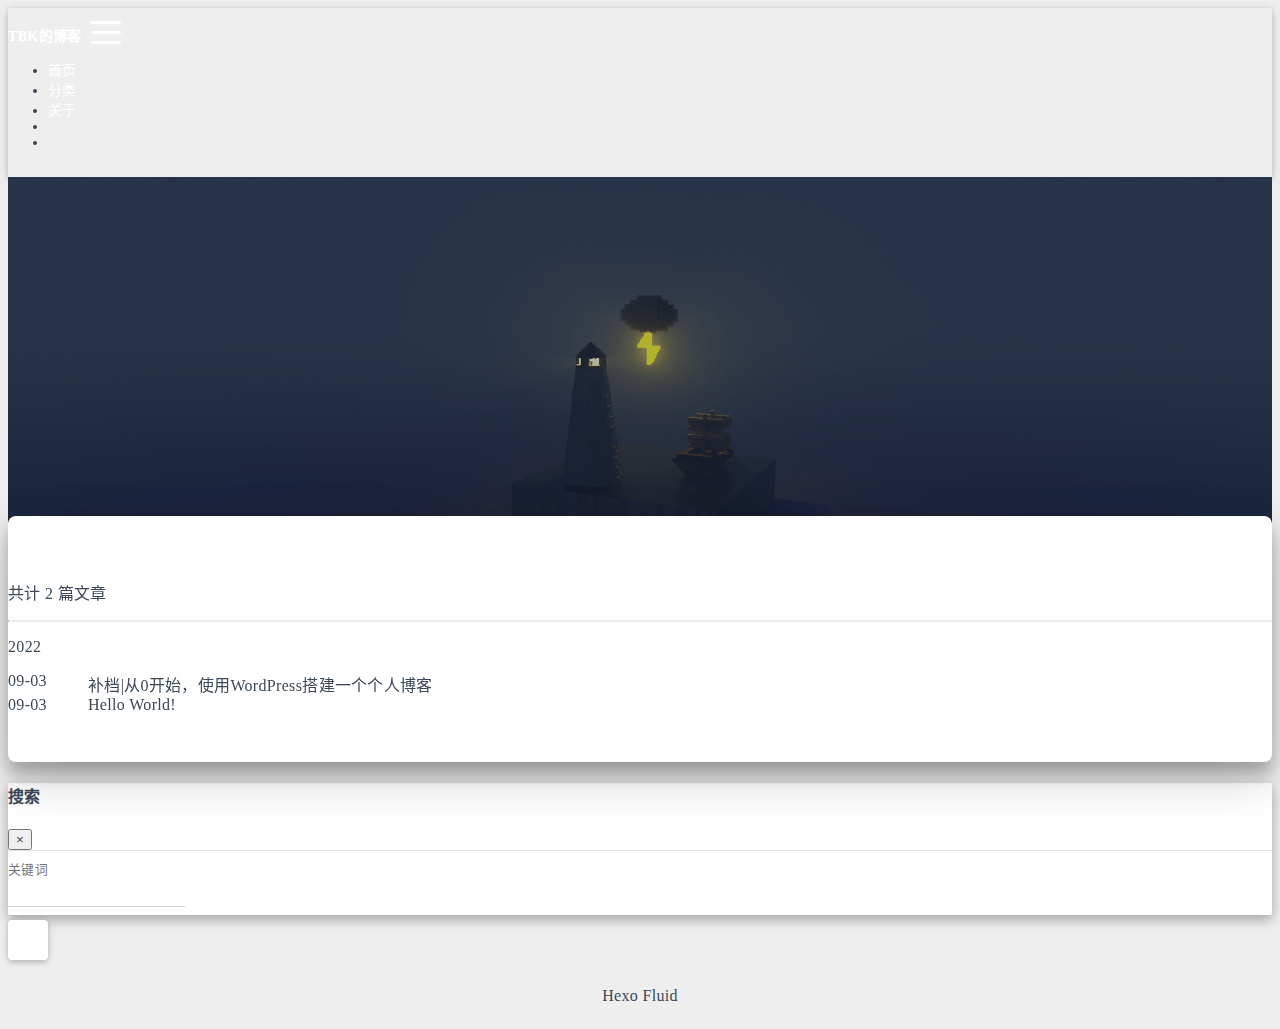
<file: archives/index.html>
<!DOCTYPE html>
<html lang="zh-CN" data-default-color-scheme=auto>



<head>
  <meta charset="UTF-8">
  <link rel="apple-touch-icon" sizes="76x76" href="/img/fluid.png">
  <link rel="icon" href="/img/fluid.png">
  <meta name="viewport" content="width=device-width, initial-scale=1.0, maximum-scale=5.0, shrink-to-fit=no">
  <meta http-equiv="x-ua-compatible" content="ie=edge">
  
  <meta name="theme-color" content="#2f4154">
  <meta name="author" content="TBK">
  <meta name="keywords" content="">
  
    <meta property="og:type" content="website">
<meta property="og:title" content="归档">
<meta property="og:url" content="https://tbbbk.github.io/archives/index.html">
<meta property="og:site_name" content="TBK的博客">
<meta property="og:locale" content="zh_CN">
<meta property="article:author" content="TBK">
<meta name="twitter:card" content="summary_large_image">
  
  
    <meta name="referrer" content="no-referrer-when-downgrade">
  
  
  <title>归档 - TBK的博客</title>

  <link  rel="stylesheet" href="https://lib.baomitu.com/twitter-bootstrap/4.6.1/css/bootstrap.min.css" />





<!-- 主题依赖的图标库，不要自行修改 -->
<!-- Do not modify the link that theme dependent icons -->

<link rel="stylesheet" href="//at.alicdn.com/t/font_1749284_hj8rtnfg7um.css">



<link rel="stylesheet" href="//at.alicdn.com/t/font_1736178_lbnruvf0jn.css">


<link  rel="stylesheet" href="/css/main.css" />


  <link id="highlight-css" rel="stylesheet" href="/css/highlight.css" />
  
    <link id="highlight-css-dark" rel="stylesheet" href="/css/highlight-dark.css" />
  




  <script id="fluid-configs">
    var Fluid = window.Fluid || {};
    Fluid.ctx = Object.assign({}, Fluid.ctx)
    var CONFIG = {"hostname":"tbbbk.github.io","root":"/","version":"1.9.2","typing":{"enable":true,"typeSpeed":70,"cursorChar":"_","loop":false,"scope":[]},"anchorjs":{"enable":true,"element":"h1,h2,h3,h4,h5,h6","placement":"left","visible":"hover","icon":""},"progressbar":{"enable":true,"height_px":3,"color":"#29d","options":{"showSpinner":false,"trickleSpeed":100}},"code_language":{"enable":true,"default":"TEXT"},"copy_btn":true,"image_caption":{"enable":true},"image_zoom":{"enable":true,"img_url_replace":["",""]},"toc":{"enable":true,"placement":"right","headingSelector":"h1,h2,h3,h4,h5,h6","collapseDepth":0},"lazyload":{"enable":true,"loading_img":"/img/loading.gif","onlypost":false,"offset_factor":2},"web_analytics":{"enable":false,"follow_dnt":true,"baidu":null,"google":null,"gtag":null,"tencent":{"sid":null,"cid":null},"woyaola":null,"cnzz":null,"leancloud":{"app_id":null,"app_key":null,"server_url":null,"path":"window.location.pathname","ignore_local":false}},"search_path":"/local-search.xml"};

    if (CONFIG.web_analytics.follow_dnt) {
      var dntVal = navigator.doNotTrack || window.doNotTrack || navigator.msDoNotTrack;
      Fluid.ctx.dnt = dntVal && (dntVal.startsWith('1') || dntVal.startsWith('yes') || dntVal.startsWith('on'));
    }
  </script>
  <script  src="/js/utils.js" ></script>
  <script  src="/js/color-schema.js" ></script>
  


  
<meta name="generator" content="Hexo 6.2.0"></head>


<body>
  

  <header>
    

<div class="header-inner" style="height: 60vh;">
  <nav id="navbar" class="navbar fixed-top  navbar-expand-lg navbar-dark scrolling-navbar">
  <div class="container">
    <a class="navbar-brand" href="/">
      <strong>TBK的博客</strong>
    </a>

    <button id="navbar-toggler-btn" class="navbar-toggler" type="button" data-toggle="collapse"
            data-target="#navbarSupportedContent"
            aria-controls="navbarSupportedContent" aria-expanded="false" aria-label="Toggle navigation">
      <div class="animated-icon"><span></span><span></span><span></span></div>
    </button>

    <!-- Collapsible content -->
    <div class="collapse navbar-collapse" id="navbarSupportedContent">
      <ul class="navbar-nav ml-auto text-center">
        
          
          
          
          
            <li class="nav-item">
              <a class="nav-link" href="/">
                <i class="iconfont icon-home-fill"></i>
                首页
              </a>
            </li>
          
        
          
          
          
          
            <li class="nav-item">
              <a class="nav-link" href="/categories/">
                <i class="iconfont icon-category-fill"></i>
                分类
              </a>
            </li>
          
        
          
          
          
          
            <li class="nav-item">
              <a class="nav-link" href="/about/">
                <i class="iconfont icon-user-fill"></i>
                关于
              </a>
            </li>
          
        
        
          <li class="nav-item" id="search-btn">
            <a class="nav-link" target="_self" href="javascript:;" data-toggle="modal" data-target="#modalSearch" aria-label="Search">
              &nbsp;<i class="iconfont icon-search"></i>&nbsp;
            </a>
          </li>
          
        
        
          <li class="nav-item" id="color-toggle-btn">
            <a class="nav-link" target="_self" href="javascript:;" aria-label="Color Toggle">&nbsp;<i
                class="iconfont icon-dark" id="color-toggle-icon"></i>&nbsp;</a>
          </li>
        
      </ul>
    </div>
  </div>
</nav>

  

<div id="banner" class="banner" parallax=true
     style="background: url('/img/default.png') no-repeat center center; background-size: cover;">
  <div class="full-bg-img">
    <div class="mask flex-center" style="background-color: rgba(0, 0, 0, 0.3)">
      <div class="banner-text text-center fade-in-up">
        <div class="h2">
          
            <span id="subtitle" data-typed-text="归档"></span>
          
        </div>

        
      </div>

      
    </div>
  </div>
</div>

</div>

  </header>

  <main>
    
      <div class="container nopadding-x-md">
        <div id="board"
          >
          
          <div class="container">
            <div class="row">
              <div class="col-12 col-md-10 m-auto">
                

<div class="list-group">
  <p class="h4">共计 2 篇文章</p>
  <hr>
  
  
    
      
      <p class="h5">2022</p>
    
    <a href="/2022/09/03/%5B%E8%A1%A5%E6%A1%A3%5D%E4%BB%8E0%E5%BC%80%E5%A7%8B%EF%BC%8C%E4%BD%BF%E7%94%A8WordPress%E6%90%AD%E5%BB%BA%E4%B8%80%E4%B8%AA%E4%B8%AA%E4%BA%BA%E5%8D%9A%E5%AE%A2/" class="list-group-item list-group-item-action">
      <time>09-03</time>
      <div class="list-group-item-title">补档|从0开始，使用WordPress搭建一个个人博客</div>
    </a>
  
    
    <a href="/2022/09/03/Hello%20World/" class="list-group-item list-group-item-action">
      <time>09-03</time>
      <div class="list-group-item-title">Hello World!</div>
    </a>
  
</div>





              </div>
            </div>
          </div>
        </div>
      </div>
    

    
      <a id="scroll-top-button" aria-label="TOP" href="#" role="button">
        <i class="iconfont icon-arrowup" aria-hidden="true"></i>
      </a>
    

    
      <div class="modal fade" id="modalSearch" tabindex="-1" role="dialog" aria-labelledby="ModalLabel"
     aria-hidden="true">
  <div class="modal-dialog modal-dialog-scrollable modal-lg" role="document">
    <div class="modal-content">
      <div class="modal-header text-center">
        <h4 class="modal-title w-100 font-weight-bold">搜索</h4>
        <button type="button" id="local-search-close" class="close" data-dismiss="modal" aria-label="Close">
          <span aria-hidden="true">&times;</span>
        </button>
      </div>
      <div class="modal-body mx-3">
        <div class="md-form mb-5">
          <input type="text" id="local-search-input" class="form-control validate">
          <label data-error="x" data-success="v" for="local-search-input">关键词</label>
        </div>
        <div class="list-group" id="local-search-result"></div>
      </div>
    </div>
  </div>
</div>

    

    
  </main>

  <footer>
    <div class="footer-inner">
  
    <div class="footer-content">
       <a href="https://hexo.io" target="_blank" rel="nofollow noopener"><span>Hexo</span></a> <i class="iconfont icon-love"></i> <a href="https://github.com/fluid-dev/hexo-theme-fluid" target="_blank" rel="nofollow noopener"><span>Fluid</span></a> 
    </div>
  
  
    <div class="statistics">
  
  

  
    
      <span id="busuanzi_container_site_pv" style="display: none">
        总访问量 
        <span id="busuanzi_value_site_pv"></span>
         次
      </span>
    
    
      <span id="busuanzi_container_site_uv" style="display: none">
        总访客数 
        <span id="busuanzi_value_site_uv"></span>
         人
      </span>
    
    
  
</div>

  
  
  
</div>

  </footer>

  <!-- Scripts -->
  
  <script  src="https://lib.baomitu.com/nprogress/0.2.0/nprogress.min.js" ></script>
  <link  rel="stylesheet" href="https://lib.baomitu.com/nprogress/0.2.0/nprogress.min.css" />

  <script>
    NProgress.configure({"showSpinner":false,"trickleSpeed":100})
    NProgress.start()
    window.addEventListener('load', function() {
      NProgress.done();
    })
  </script>


<script  src="https://lib.baomitu.com/jquery/3.6.0/jquery.min.js" ></script>
<script  src="https://lib.baomitu.com/twitter-bootstrap/4.6.1/js/bootstrap.min.js" ></script>
<script  src="/js/events.js" ></script>
<script  src="/js/plugins.js" ></script>


  <script  src="https://lib.baomitu.com/typed.js/2.0.12/typed.min.js" ></script>
  <script>
    (function (window, document) {
      var typing = Fluid.plugins.typing;
      var subtitle = document.getElementById('subtitle');
      if (!subtitle || !typing) {
        return;
      }
      var text = subtitle.getAttribute('data-typed-text');
      
        typing(text);
      
    })(window, document);
  </script>




  
    <script  src="/js/img-lazyload.js" ></script>
  




  <script  src="/js/local-search.js" ></script>

  <script defer src="https://busuanzi.ibruce.info/busuanzi/2.3/busuanzi.pure.mini.js" ></script>





<!-- 主题的启动项，将它保持在最底部 -->
<!-- the boot of the theme, keep it at the bottom -->
<script  src="/js/boot.js" ></script>


  

  <noscript>
    <div class="noscript-warning">博客在允许 JavaScript 运行的环境下浏览效果更佳</div>
  </noscript>
</body>
</html>
</file>
<file: css/main.css>
.anchorjs-link {
  text-decoration: none !important;
  transition: opacity 0.2s ease-in-out;
}
.markdown-body h1:hover > .anchorjs-link,
h2:hover > .anchorjs-link,
h3:hover > .anchorjs-link,
h4:hover > .anchorjs-link,
h5:hover > .anchorjs-link,
h6:hover > .anchorjs-link {
  opacity: 1;
}
.banner {
  height: 100%;
  position: relative;
  overflow: hidden;
  cursor: default;
}
.banner .mask {
  position: absolute;
  width: 100%;
  height: 100%;
  background-color: rgba(0,0,0,0.3);
}
.banner[parallax="true"] {
  will-change: transform;
  -webkit-transform-style: preserve-3d;
  -webkit-backface-visibility: hidden;
  transition: transform 0.05s ease-out;
}
@media (max-width: 100vh) {
  .header-inner {
    max-height: 100vw;
  }
  #board {
    margin-top: -1rem !important;
  }
}
@media (max-width: 79.99vh) {
  .scroll-down-bar {
    display: none;
  }
}
#board {
  position: relative;
  margin-top: -2rem;
  padding: 3rem 0;
  background-color: var(--board-bg-color);
  transition: background-color 0.2s ease-in-out;
  border-radius: 0.5rem;
  z-index: 3;
  -webkit-box-shadow: 0 12px 15px 0 rgba(0,0,0,0.24), 0 17px 50px 0 rgba(0,0,0,0.19);
  box-shadow: 0 12px 15px 0 rgba(0,0,0,0.24), 0 17px 50px 0 rgba(0,0,0,0.19);
}
.code-widget {
  display: inline-block;
  background-color: transparent;
  font-size: 0.75rem;
  line-height: 1;
  font-weight: bold;
  padding: 0.3rem 0.1rem 0.1rem 0.1rem;
  position: absolute;
  right: 0.45rem;
  top: 0.15rem;
  z-index: 1;
}
.code-widget-light {
  color: #999;
}
.code-widget-dark {
  color: #bababa;
}
.copy-btn {
  cursor: pointer;
  user-select: none;
  -webkit-appearance: none;
  outline: none;
}
.copy-btn > i {
  font-size: 0.75rem !important;
  font-weight: 400;
  margin-right: 0.15rem;
  opacity: 0;
  transition: opacity 0.2s ease-in-out;
}
.markdown-body pre:hover > .copy-btn > i {
  opacity: 0.9;
}
.markdown-body pre:hover > .copy-btn,
.markdown-body pre:not(:hover) > .copy-btn {
  outline: none;
}
.license-box {
  background-color: rgba(27,31,35,0.05);
  transition: background-color 0.2s ease-in-out;
  border-radius: 4px;
  font-size: 0.9rem;
  overflow: hidden;
  padding: 1.25rem;
  position: relative;
  z-index: 1;
}
.license-box .license-icon {
  position: absolute;
  top: 50%;
  left: 100%;
}
.license-box .license-icon::after {
  content: "\e8e4";
  font-size: 12.5rem;
  line-height: 1;
  opacity: 0.1;
  position: relative;
  left: -0.85em;
  bottom: 0.5em;
  z-index: -1;
}
.license-box .license-title {
  margin-bottom: 1rem;
}
.license-box .license-title div:nth-child(1) {
  line-height: 1.2;
  margin-bottom: 0.25rem;
}
.license-box .license-title div:nth-child(2) {
  color: var(--sec-text-color);
  font-size: 0.8rem;
}
.license-box .license-meta {
  align-items: center;
  display: flex;
  flex-wrap: wrap;
  justify-content: flex-start;
}
.license-box .license-meta .license-meta-item {
  align-items: center;
  justify-content: center;
  margin-right: 1.5rem;
}
.license-box .license-meta .license-meta-item div:nth-child(1) {
  color: var(--sec-text-color);
  font-size: 0.8rem;
  font-weight: normal;
}
.license-box .license-meta .license-meta-item i.iconfont {
  font-size: 1rem;
}
@media (max-width: 575px) and (min-width: 425px) {
  .license-box .license-meta .license-meta-item {
    display: flex;
    justify-content: flex-start;
    flex-wrap: wrap;
    font-size: 0.8rem;
    flex: 0 0 50%;
    max-width: 50%;
    margin-right: 0;
  }
  .license-box .license-meta .license-meta-item div:nth-child(1) {
    margin-right: 0.5rem;
  }
  .license-box .license-meta .license-meta-date {
    order: -1;
  }
}
@media (max-width: 424px) {
  .license-box::after {
    top: -65px;
  }
  .license-box .license-meta {
    flex-direction: column;
    align-items: flex-start;
  }
  .license-box .license-meta .license-meta-item {
    display: flex;
    flex-wrap: wrap;
    font-size: 0.8rem;
  }
  .license-box .license-meta .license-meta-item div:nth-child(1) {
    margin-right: 0.5rem;
  }
}
.footer-inner {
  padding: 3rem 0 1rem 0;
  text-align: center;
}
.footer-inner > div:not(:first-child) {
  margin: 0.25rem 0;
  font-size: 0.85rem;
}
.footer-inner .statistics {
  display: flex;
  flex-direction: row;
  justify-content: center;
}
.footer-inner .statistics > span {
  flex: 1;
  margin: 0 0.25rem;
}
.footer-inner .statistics > *:nth-last-child(2):first-child {
  text-align: right;
}
.footer-inner .statistics > *:nth-last-child(2):first-child ~ * {
  text-align: left;
}
.footer-inner .beian {
  display: flex;
  flex-direction: row;
  justify-content: center;
}
.footer-inner .beian > * {
  margin: 0 0.25rem;
}
.footer-inner .beian-police {
  position: relative;
  overflow: hidden;
  display: inline-flex;
  align-items: center;
  justify-content: left;
}
.footer-inner .beian-police img {
  margin-right: 3px;
  width: 1rem;
  height: 1rem;
  margin-bottom: 0.1rem;
}
@media (max-width: 424px) {
  .footer-inner .statistics {
    flex-direction: column;
  }
  .footer-inner .statistics > *:nth-last-child(2):first-child {
    text-align: center;
  }
  .footer-inner .statistics > *:nth-last-child(2):first-child ~ * {
    text-align: center;
  }
  .footer-inner .beian {
    flex-direction: column;
  }
  .footer-inner .beian .beian-police {
    justify-content: center;
  }
  .footer-inner .beian > *:nth-last-child(2):first-child {
    text-align: center;
  }
  .footer-inner .beian > *:nth-last-child(2):first-child ~ * {
    text-align: center;
  }
}
sup > a::before,
.footnote-text::before {
  display: block;
  content: "";
  margin-top: -5rem;
  height: 5rem;
  width: 1px;
  visibility: hidden;
}
sup > a::before,
.footnote-text::before {
  display: inline-block;
}
.footnote-item::before {
  display: block;
  content: "";
  margin-top: -5rem;
  height: 5rem;
  width: 1px;
  visibility: hidden;
}
.footnote-list ol {
  list-style-type: none;
  counter-reset: sectioncounter;
  padding-left: 0.5rem;
  font-size: 0.95rem;
}
.footnote-list ol li:before {
  font-family: "Helvetica Neue", monospace, "Monaco";
  content: "[" counter(sectioncounter) "]";
  counter-increment: sectioncounter;
}
.footnote-list ol li+li {
  margin-top: 0.5rem;
}
.footnote-text {
  padding-left: 0.5em;
}
.navbar {
  background-color: transparent;
  font-size: 0.875rem;
  box-shadow: 0 2px 5px 0 rgba(0,0,0,0.16), 0 2px 10px 0 rgba(0,0,0,0.12);
  -webkit-box-shadow: 0 2px 5px 0 rgba(0,0,0,0.16), 0 2px 10px 0 rgba(0,0,0,0.12);
}
.navbar .navbar-brand {
  color: var(--navbar-text-color);
}
.navbar .navbar-toggler .animated-icon span {
  background-color: var(--navbar-text-color);
}
.navbar .nav-item .nav-link {
  display: block;
  color: var(--navbar-text-color);
  transition: color 0.2s ease-in-out, background-color 0.2s ease-in-out;
}
.navbar .nav-item .nav-link:hover {
  color: var(--link-hover-color);
}
.navbar .nav-item .nav-link:focus {
  color: var(--navbar-text-color);
}
.navbar .nav-item .nav-link i {
  font-size: 0.875rem;
}
.navbar .navbar-toggler {
  border-width: 0;
  outline: 0;
}
.navbar.scrolling-navbar {
  will-change: background, padding;
  -webkit-transition: background 0.5s ease-in-out, padding 0.5s ease-in-out;
  transition: background 0.5s ease-in-out, padding 0.5s ease-in-out;
}
@media (min-width: 600px) {
  .navbar.scrolling-navbar {
    padding-top: 12px;
    padding-bottom: 12px;
  }
  .navbar.scrolling-navbar .navbar-nav > li {
    -webkit-transition-duration: 1s;
    transition-duration: 1s;
  }
}
.navbar.scrolling-navbar.top-nav-collapse {
  padding-top: 5px;
  padding-bottom: 5px;
}
.navbar .dropdown-menu {
  font-size: 0.875rem;
  color: var(--navbar-text-color);
  background-color: rgba(0,0,0,0.3);
  border: none;
  -webkit-transition: background 0.5s ease-in-out, padding 0.5s ease-in-out;
  transition: background 0.5s ease-in-out, padding 0.5s ease-in-out;
}
@media (max-width: 991.98px) {
  .navbar .dropdown-menu {
    text-align: center;
  }
}
.navbar .dropdown-item {
  color: var(--navbar-text-color);
}
.navbar .dropdown-item:hover,
.navbar .dropdown-item:focus {
  color: var(--link-hover-color);
  background-color: rgba(0,0,0,0.1);
}
@media (min-width: 992px) {
  .navbar .dropdown:hover > .dropdown-menu {
    display: block;
  }
  .navbar .dropdown > .dropdown-toggle:active {
    pointer-events: none;
  }
  .navbar .dropdown-menu {
    top: 95%;
  }
}
.navbar .animated-icon {
  width: 30px;
  height: 20px;
  position: relative;
  margin: 0;
  -webkit-transform: rotate(0deg);
  -moz-transform: rotate(0deg);
  -o-transform: rotate(0deg);
  transform: rotate(0deg);
  -webkit-transition: 0.5s ease-in-out;
  -moz-transition: 0.5s ease-in-out;
  -o-transition: 0.5s ease-in-out;
  transition: 0.5s ease-in-out;
  cursor: pointer;
}
.navbar .animated-icon span {
  display: block;
  position: absolute;
  height: 3px;
  width: 100%;
  border-radius: 9px;
  opacity: 1;
  left: 0;
  -webkit-transform: rotate(0deg);
  -moz-transform: rotate(0deg);
  -o-transform: rotate(0deg);
  transform: rotate(0deg);
  -webkit-transition: 0.25s ease-in-out;
  -moz-transition: 0.25s ease-in-out;
  -o-transition: 0.25s ease-in-out;
  transition: 0.25s ease-in-out;
  background: #fff;
}
.navbar .animated-icon span:nth-child(1) {
  top: 0;
}
.navbar .animated-icon span:nth-child(2) {
  top: 10px;
}
.navbar .animated-icon span:nth-child(3) {
  top: 20px;
}
.navbar .animated-icon.open span:nth-child(1) {
  top: 11px;
  -webkit-transform: rotate(135deg);
  -moz-transform: rotate(135deg);
  -o-transform: rotate(135deg);
  transform: rotate(135deg);
}
.navbar .animated-icon.open span:nth-child(2) {
  opacity: 0;
  left: -60px;
}
.navbar .animated-icon.open span:nth-child(3) {
  top: 11px;
  -webkit-transform: rotate(-135deg);
  -moz-transform: rotate(-135deg);
  -o-transform: rotate(-135deg);
  transform: rotate(-135deg);
}
.navbar .dropdown-collapse,
.top-nav-collapse,
.navbar-col-show {
  background-color: var(--navbar-bg-color);
}
@media (max-width: 767px) {
  .navbar {
    font-size: 1rem;
    line-height: 2.5rem;
  }
}
.banner-text {
  color: var(--subtitle-color);
  max-width: calc(960px - 6rem);
  width: 80%;
  overflow-wrap: break-word;
}
@media (max-width: 767px) {
  #subtitle,
  .typed-cursor {
    font-size: 1.5rem;
  }
}
@media (max-width: 575px) {
  .banner-text {
    font-size: 0.9rem;
  }
  #subtitle,
  .typed-cursor {
    font-size: 1.35rem;
  }
}
.modal-dialog .modal-content {
  background-color: var(--board-bg-color);
  border: 0;
  border-radius: 0.125rem;
  -webkit-box-shadow: 0 5px 11px 0 rgba(0,0,0,0.18), 0 4px 15px 0 rgba(0,0,0,0.15);
  box-shadow: 0 5px 11px 0 rgba(0,0,0,0.18), 0 4px 15px 0 rgba(0,0,0,0.15);
}
.modal-dialog .modal-content .modal-header {
  border-bottom-color: var(--line-color);
  transition: border-bottom-color 0.2s ease-in-out;
}
.close {
  color: var(--text-color);
}
.close:hover {
  color: var(--link-hover-color);
}
.close:focus {
  outline: 0;
}
.modal-dialog .modal-content .modal-header {
  border-top-left-radius: 0.125rem;
  border-top-right-radius: 0.125rem;
  border-bottom: 1px solid #dee2e6;
}
.md-form {
  position: relative;
  margin-top: 1.5rem;
  margin-bottom: 1.5rem;
}
.md-form input[type] {
  -webkit-box-sizing: content-box;
  box-sizing: content-box;
  background-color: transparent;
  border: none;
  border-bottom: 1px solid #ced4da;
  border-radius: 0;
  outline: none;
  -webkit-box-shadow: none;
  box-shadow: none;
  transition: border-color 0.15s ease-in-out, box-shadow 0.15s ease-in-out, -webkit-box-shadow 0.15s ease-in-out;
}
.md-form input[type]:focus:not([readonly]) {
  border-bottom: 1px solid #4285f4;
  -webkit-box-shadow: 0 1px 0 0 #4285f4;
  box-shadow: 0 1px 0 0 #4285f4;
}
.md-form input[type]:focus:not([readonly]) + label {
  color: #4285f4;
}
.md-form input[type].valid,
.md-form input[type]:focus.valid {
  border-bottom: 1px solid #00c851;
  -webkit-box-shadow: 0 1px 0 0 #00c851;
  box-shadow: 0 1px 0 0 #00c851;
}
.md-form input[type].valid + label,
.md-form input[type]:focus.valid + label {
  color: #00c851;
}
.md-form input[type].invalid,
.md-form input[type]:focus.invalid {
  border-bottom: 1px solid #f44336;
  -webkit-box-shadow: 0 1px 0 0 #f44336;
  box-shadow: 0 1px 0 0 #f44336;
}
.md-form input[type].invalid + label,
.md-form input[type]:focus.invalid + label {
  color: #f44336;
}
.md-form input[type].validate {
  margin-bottom: 2.5rem;
}
.md-form input[type].form-control {
  height: auto;
  padding: 0.6rem 0 0.4rem 0;
  margin: 0 0 0.5rem 0;
  color: var(--text-color);
  background-color: transparent;
  border-radius: 0;
}
.md-form label {
  font-size: 0.8rem;
  position: absolute;
  top: -1rem;
  left: 0;
  color: #757575;
  cursor: text;
  transition: color 0.2s ease-out;
}
.modal-open[style] {
  padding-right: 0 !important;
  overflow: auto;
}
.modal-open[style] #navbar[style] {
  padding-right: 1rem !important;
}
#nprogress .bar {
  height: 3px !important;
  background-color: #29d !important;
}
#nprogress .peg {
  box-shadow: 0 0 14px #29d, 0 0 8px #29d !important;
}
@media (max-width: 575px) {
  #nprogress .bar {
    display: none;
  }
}
.noscript-warning {
  background-color: #f55;
  color: #fff;
  font-family: sans-serif;
  font-size: 1rem;
  font-weight: bold;
  position: fixed;
  left: 0;
  bottom: 0;
  text-align: center;
  width: 100%;
  z-index: 99;
}
.pagination {
  margin-top: 3rem;
  justify-content: center;
}
.pagination .space {
  align-self: flex-end;
}
.pagination .page-number,
.pagination .current,
.pagination .extend {
  outline: 0;
  border: 0;
  background-color: transparent;
  font-size: 0.9rem;
  padding: 0.5rem 0.75rem;
  line-height: 1.25;
  border-radius: 0.125rem;
}
.pagination .page-number {
  margin: 0 0.05rem;
}
.pagination .page-number:hover,
.pagination .current {
  transition: background-color 0.2s ease-in-out;
  background-color: var(--link-hover-bg-color);
}
.qr-trigger {
  cursor: pointer;
  position: relative;
}
.qr-trigger:hover .qr-img {
  display: block;
  transition: all 0.3s;
}
.qr-img {
  max-width: 12rem;
  position: absolute;
  right: -5.25rem;
  z-index: 99;
  display: none;
  border-radius: 0.2rem;
  background-color: transparent;
  box-shadow: 0 0 20px -5px rgba(158,158,158,0.2);
}
.scroll-down-bar {
  position: absolute;
  width: 100%;
  height: 6rem;
  text-align: center;
  cursor: pointer;
  bottom: 0;
}
.scroll-down-bar i.iconfont {
  font-size: 2rem;
  font-weight: bold;
  display: inline-block;
  position: relative;
  padding-top: 2rem;
  color: var(--subtitle-color);
  transform: translateZ(0);
  animation: scroll-down 1.5s infinite;
}
#scroll-top-button {
  position: fixed;
  z-index: 99;
  background: var(--board-bg-color);
  transition: background-color 0.2s ease-in-out, bottom 0.3s ease;
  border-radius: 4px;
  min-width: 40px;
  min-height: 40px;
  bottom: -60px;
  outline: none;
  display: flex;
  display: -webkit-flex;
  align-items: center;
  box-shadow: 0 2px 5px 0 rgba(0,0,0,0.16), 0 2px 10px 0 rgba(0,0,0,0.12);
}
#scroll-top-button i {
  font-size: 32px;
  margin: auto;
  color: var(--sec-text-color);
}
#scroll-top-button:hover i,
#scroll-top-button:active i {
  animation-name: scroll-top;
  animation-duration: 1s;
  animation-delay: 0.1s;
  animation-timing-function: ease-in-out;
  animation-iteration-count: infinite;
  animation-fill-mode: forwards;
  animation-direction: alternate;
}
#local-search-result .search-list-title {
  border-left: 3px solid #0d47a1;
}
#local-search-result .search-list-content {
  padding: 0 1.25rem;
}
#local-search-result .search-word {
  color: #ff4500;
}
#toc {
  visibility: hidden;
}
.toc-header {
  margin-bottom: 0.5rem;
  font-weight: bold;
  line-height: 1.2;
}
.toc-header,
.toc-header > i {
  font-size: 1.25rem;
}
.toc-body {
  max-height: 75vh;
  overflow-y: auto;
  overflow: -moz-scrollbars-none;
  -ms-overflow-style: none;
}
.toc-body ol {
  list-style: none;
  padding-inline-start: 1rem;
}
.toc-body::-webkit-scrollbar {
  display: none;
}
.tocbot-list {
  position: relative;
}
.tocbot-list ol {
  list-style: none;
  padding-left: 1rem;
}
.tocbot-list a {
  font-size: 0.95rem;
}
.tocbot-link {
  color: var(--text-color);
}
.tocbot-active-link {
  font-weight: bold;
  color: var(--link-hover-color);
}
.tocbot-is-collapsed {
  max-height: 0;
}
.tocbot-is-collapsible {
  overflow: hidden;
  transition: all 0.3s ease-in-out;
}
.toc-list-item {
  white-space: nowrap;
  overflow: hidden;
  text-overflow: ellipsis;
}
.toc-list-item.is-active-li::before {
  height: 1rem;
  margin: 0.25rem 0;
  visibility: visible;
}
.toc-list-item::before {
  width: 0.15rem;
  height: 0.2rem;
  position: absolute;
  left: 0.25rem;
  content: "";
  border-radius: 2px;
  margin: 0.65rem 0;
  background: var(--link-hover-color);
  visibility: hidden;
  transition: height 0.1s ease-in-out, margin 0.1s ease-in-out, visibility 0.1s ease-in-out;
}
.sidebar {
  position: -webkit-sticky;
  position: sticky;
  top: 2rem;
  padding: 3rem 0;
}
html {
  font-size: 16px;
  letter-spacing: 0.02em;
}
html,
body {
  height: 100%;
  font-family: var(--font-family-sans-serif);
  overflow-wrap: break-word;
}
body {
  transition: color 0.2s ease-in-out, background-color 0.2s ease-in-out;
  background-color: var(--body-bg-color);
  color: var(--text-color);
  -webkit-font-smoothing: antialiased;
  -moz-osx-font-smoothing: grayscale;
}
body a {
  color: var(--text-color);
  text-decoration: none;
  cursor: pointer;
  transition: color 0.2s ease-in-out, background-color 0.2s ease-in-out;
}
body a:hover {
  color: var(--link-hover-color);
  text-decoration: none;
  transition: color 0.2s ease-in-out, background-color 0.2s ease-in-out;
}
code {
  color: inherit;
}
table {
  font-size: inherit;
  color: var(--post-text-color);
}
img[lazyload] {
  object-fit: cover;
}
*[align="left"] {
  text-align: left;
}
*[align="center"] {
  text-align: center;
}
*[align="right"] {
  text-align: right;
}
::-webkit-scrollbar {
  width: 6px;
  height: 6px;
}
::-webkit-scrollbar-thumb {
  background-color: var(--scrollbar-color);
  border-radius: 6px;
}
::-webkit-scrollbar-thumb:hover {
  background-color: var(--scrollbar-hover-color);
}
::-webkit-scrollbar-corner {
  background-color: transparent;
}
label {
  margin-bottom: 0;
}
i.iconfont {
  font-size: 1em;
  line-height: 1;
}
:root {
  --color-mode: "light";
  --body-bg-color: #eee;
  --board-bg-color: #fff;
  --text-color: #3c4858;
  --sec-text-color: #718096;
  --post-text-color: #2c3e50;
  --post-heading-color: #1a202c;
  --post-link-color: #0366d6;
  --link-hover-color: #30a9de;
  --link-hover-bg-color: #f8f9fa;
  --line-color: #eaecef;
  --navbar-bg-color: #2f4154;
  --navbar-text-color: #fff;
  --subtitle-color: #fff;
  --scrollbar-color: #c4c6c9;
  --scrollbar-hover-color: #a6a6a6;
  --button-bg-color: transparent;
  --button-hover-bg-color: #f2f3f5;
  --highlight-bg-color: #f6f8fa;
  --inlinecode-bg-color: rgba(175,184,193,0.2);
}
@media (prefers-color-scheme: dark) {
  :root {
    --color-mode: "dark";
  }
  :root:not([data-user-color-scheme]) {
    --body-bg-color: #181c27;
    --board-bg-color: #252d38;
    --text-color: #c4c6c9;
    --sec-text-color: #a7a9ad;
    --post-text-color: #c4c6c9;
    --post-heading-color: #c4c6c9;
    --post-link-color: #1589e9;
    --link-hover-color: #30a9de;
    --link-hover-bg-color: #364151;
    --line-color: #435266;
    --navbar-bg-color: #1f3144;
    --navbar-text-color: #d0d0d0;
    --subtitle-color: #d0d0d0;
    --scrollbar-color: #687582;
    --scrollbar-hover-color: #9da8b3;
    --button-bg-color: transparent;
    --button-hover-bg-color: #46647e;
    --highlight-bg-color: #303030;
    --inlinecode-bg-color: rgba(99,110,123,0.4);
  }
  :root:not([data-user-color-scheme]) img {
    -webkit-filter: brightness(0.9);
    filter: brightness(0.9);
    transition: filter 0.2s ease-in-out;
  }
  :root:not([data-user-color-scheme]) .license-box {
    background-color: rgba(62,75,94,0.35);
    transition: background-color 0.2s ease-in-out;
  }
  :root:not([data-user-color-scheme]) .gt-comment-admin .gt-comment-content {
    background-color: transparent;
    transition: background-color 0.2s ease-in-out;
  }
}
[data-user-color-scheme="dark"] {
  --body-bg-color: #181c27;
  --board-bg-color: #252d38;
  --text-color: #c4c6c9;
  --sec-text-color: #a7a9ad;
  --post-text-color: #c4c6c9;
  --post-heading-color: #c4c6c9;
  --post-link-color: #1589e9;
  --link-hover-color: #30a9de;
  --link-hover-bg-color: #364151;
  --line-color: #435266;
  --navbar-bg-color: #1f3144;
  --navbar-text-color: #d0d0d0;
  --subtitle-color: #d0d0d0;
  --scrollbar-color: #687582;
  --scrollbar-hover-color: #9da8b3;
  --button-bg-color: transparent;
  --button-hover-bg-color: #46647e;
  --highlight-bg-color: #303030;
  --inlinecode-bg-color: rgba(99,110,123,0.4);
}
[data-user-color-scheme="dark"] img {
  -webkit-filter: brightness(0.9);
  filter: brightness(0.9);
  transition: filter 0.2s ease-in-out;
}
[data-user-color-scheme="dark"] .license-box {
  background-color: rgba(62,75,94,0.35);
  transition: background-color 0.2s ease-in-out;
}
[data-user-color-scheme="dark"] .gt-comment-admin .gt-comment-content {
  background-color: transparent;
  transition: background-color 0.2s ease-in-out;
}
.fade-in-up {
  -webkit-animation-name: fade-in-up;
  animation-name: fade-in-up;
}
.hidden-mobile {
  display: block;
}
.visible-mobile {
  display: none;
}
@media (max-width: 575px) {
  .hidden-mobile {
    display: none;
  }
  .visible-mobile {
    display: block;
  }
}
.nomargin-x {
  margin-left: 0 !important;
  margin-right: 0 !important;
}
.nopadding-x {
  padding-left: 0 !important;
  padding-right: 0 !important;
}
@media (max-width: 767px) {
  .nopadding-x-md {
    padding-left: 0 !important;
    padding-right: 0 !important;
  }
}
.flex-center {
  display: -webkit-box;
  display: -ms-flexbox;
  display: flex;
  -webkit-box-align: center;
  -ms-flex-align: center;
  align-items: center;
  -webkit-box-pack: center;
  -ms-flex-pack: center;
  justify-content: center;
  height: 100%;
}
.hover-with-bg {
  display: inline-block;
  line-height: 1;
}
.hover-with-bg:hover {
  background-color: var(--link-hover-bg-color);
  transition-duration: 0.2s;
  transition-timing-function: ease-in-out;
  border-radius: 0.2rem;
}
@-moz-keyframes fade-in-up {
  from {
    opacity: 0;
    -webkit-transform: translate3d(0, 100%, 0);
    transform: translate3d(0, 100%, 0);
  }
  to {
    opacity: 1;
    -webkit-transform: translate3d(0, 0, 0);
    transform: translate3d(0, 0, 0);
  }
}
@-webkit-keyframes fade-in-up {
  from {
    opacity: 0;
    -webkit-transform: translate3d(0, 100%, 0);
    transform: translate3d(0, 100%, 0);
  }
  to {
    opacity: 1;
    -webkit-transform: translate3d(0, 0, 0);
    transform: translate3d(0, 0, 0);
  }
}
@-o-keyframes fade-in-up {
  from {
    opacity: 0;
    -webkit-transform: translate3d(0, 100%, 0);
    transform: translate3d(0, 100%, 0);
  }
  to {
    opacity: 1;
    -webkit-transform: translate3d(0, 0, 0);
    transform: translate3d(0, 0, 0);
  }
}
@keyframes fade-in-up {
  from {
    opacity: 0;
    -webkit-transform: translate3d(0, 100%, 0);
    transform: translate3d(0, 100%, 0);
  }
  to {
    opacity: 1;
    -webkit-transform: translate3d(0, 0, 0);
    transform: translate3d(0, 0, 0);
  }
}
@-moz-keyframes scroll-down {
  0% {
    opacity: 0.8;
    top: 0;
  }
  50% {
    opacity: 0.4;
    top: -1em;
  }
  100% {
    opacity: 0.8;
    top: 0;
  }
}
@-webkit-keyframes scroll-down {
  0% {
    opacity: 0.8;
    top: 0;
  }
  50% {
    opacity: 0.4;
    top: -1em;
  }
  100% {
    opacity: 0.8;
    top: 0;
  }
}
@-o-keyframes scroll-down {
  0% {
    opacity: 0.8;
    top: 0;
  }
  50% {
    opacity: 0.4;
    top: -1em;
  }
  100% {
    opacity: 0.8;
    top: 0;
  }
}
@keyframes scroll-down {
  0% {
    opacity: 0.8;
    top: 0;
  }
  50% {
    opacity: 0.4;
    top: -1em;
  }
  100% {
    opacity: 0.8;
    top: 0;
  }
}
@-moz-keyframes scroll-top {
  0% {
    -webkit-transform: translateY(0);
    transform: translateY(0);
  }
  50% {
    -webkit-transform: translateY(-0.35rem);
    transform: translateY(-0.35rem);
  }
  100% {
    -webkit-transform: translateY(0);
    transform: translateY(0);
  }
}
@-webkit-keyframes scroll-top {
  0% {
    -webkit-transform: translateY(0);
    transform: translateY(0);
  }
  50% {
    -webkit-transform: translateY(-0.35rem);
    transform: translateY(-0.35rem);
  }
  100% {
    -webkit-transform: translateY(0);
    transform: translateY(0);
  }
}
@-o-keyframes scroll-top {
  0% {
    -webkit-transform: translateY(0);
    transform: translateY(0);
  }
  50% {
    -webkit-transform: translateY(-0.35rem);
    transform: translateY(-0.35rem);
  }
  100% {
    -webkit-transform: translateY(0);
    transform: translateY(0);
  }
}
@keyframes scroll-top {
  0% {
    -webkit-transform: translateY(0);
    transform: translateY(0);
  }
  50% {
    -webkit-transform: translateY(-0.35rem);
    transform: translateY(-0.35rem);
  }
  100% {
    -webkit-transform: translateY(0);
    transform: translateY(0);
  }
}
.index-card {
  margin-bottom: 2.5rem;
}
.index-img img {
  display: block;
  width: 100%;
  height: 10rem;
  object-fit: cover;
  box-shadow: 0 5px 11px 0 rgba(0,0,0,0.18), 0 4px 15px 0 rgba(0,0,0,0.15);
  border-radius: 0.25rem;
  background-color: transparent;
}
.index-info {
  display: flex;
  flex-direction: column;
  justify-content: space-between;
  padding-top: 0.5rem;
  padding-bottom: 0.5rem;
}
.index-header {
  color: var(--text-color);
  font-size: 1.5rem;
  font-weight: bold;
  line-height: 1.4;
  white-space: nowrap;
  overflow: hidden;
  text-overflow: ellipsis;
  margin-bottom: 0.25rem;
}
.index-header .index-pin {
  color: var(--text-color);
  font-size: 1.5rem;
  margin-right: 0.15rem;
}
.index-btm {
  color: var(--sec-text-color);
}
.index-btm a {
  color: var(--sec-text-color);
}
.index-excerpt {
  color: var(--sec-text-color);
  margin: 0.5rem 0 0.5rem 0;
  height: calc(1.4rem * 3);
  overflow: hidden;
  display: flex;
}
.index-excerpt > div {
  width: 100%;
  line-height: 1.4rem;
  word-break: break-word;
  display: -webkit-box;
  -webkit-box-orient: vertical;
  -webkit-line-clamp: 3;
}
.index-excerpt__noimg {
  height: auto;
  max-height: calc(1.4rem * 3);
}
@media (max-width: 767px) {
  .index-info {
    padding-top: 1.25rem;
  }
  .index-header {
    font-size: 1.25rem;
    white-space: normal;
    overflow: hidden;
    word-break: break-word;
    display: -webkit-box;
    -webkit-box-orient: vertical;
    -webkit-line-clamp: 2;
  }
  .index-header .index-pin {
    font-size: 1.25rem;
  }
}
#valine.v[data-class=v] .status-bar,
#valine.v[data-class=v] .veditor,
#valine.v[data-class=v] .vinput,
#valine.v[data-class=v] .vbtn,
#valine.v[data-class=v] p,
#valine.v[data-class=v] pre code {
  color: var(--text-color);
}
#valine.v[data-class=v] .vinput::placeholder {
  color: var(--sec-text-color);
}
#valine.v[data-class=v] .vicon {
  fill: var(--text-color);
}
.gt-container .gt-comment-content:hover {
  -webkit-box-shadow: none;
  box-shadow: none;
}
.gt-container .gt-comment-body {
  color: var(--text-color) !important;
  transition: color 0.2s ease-in-out;
}
#remark-km423lmfdslkm34-back {
  z-index: 1030;
}
#remark-km423lmfdslkm34-node {
  z-index: 1031;
}
.markdown-body .highlight pre,
.markdown-body pre {
  padding: 1.45rem 1rem;
}
.markdown-body pre code.hljs {
  padding: 0;
}
.markdown-body pre[class*="language-"] {
  padding-top: 1.45rem;
  padding-bottom: 1.45rem;
  padding-right: 1rem;
  line-height: 1.5;
}
.markdown-body .code-wrapper {
  position: relative;
  border-radius: 4px;
}
.markdown-body .hljs,
.markdown-body .highlight pre,
.markdown-body .code-wrapper pre,
.markdown-body figure.highlight td.gutter {
  transition: color 0.2s ease-in-out, background-color 0.2s ease-in-out;
  background-color: var(--highlight-bg-color);
}
pre[class*=language-].line-numbers {
  position: initial;
}
figure {
  margin: 1rem 0;
}
figure.highlight {
  position: relative;
}
figure.highlight table {
  border: 0;
  margin: 0;
  width: auto;
  border-radius: 4px;
}
figure.highlight td {
  border: 0;
  padding: 0;
}
figure.highlight tr {
  border: 0;
}
figure.highlight td.code {
  width: 100%;
}
figure.highlight td.gutter {
  display: table-cell;
  position: -webkit-sticky;
  position: sticky;
  left: 0;
  z-index: 1;
}
figure.highlight td.gutter pre {
  text-align: right;
  padding: 0 0.75rem;
  border-radius: initial;
  border-right: 1px solid #999;
}
figure.highlight td.gutter pre span.line {
  color: #999;
}
figure.highlight td.code > pre {
  border-top-left-radius: 0;
  border-bottom-left-radius: 0;
}
.markdown-body {
  font-size: 1rem;
  line-height: 1.6;
  font-family: var(--font-family-sans-serif);
  margin-bottom: 2rem;
  color: var(--post-text-color);
}
.markdown-body > h1,
.markdown-body h2 {
  border-bottom-color: var(--line-color);
}
.markdown-body > h1,
.markdown-body h2,
.markdown-body h3,
.markdown-body h4,
.markdown-body h5,
.markdown-body h6 {
  color: var(--post-heading-color);
  transition: color 0.2s ease-in-out, border-bottom-color 0.2s ease-in-out;
  font-weight: bold;
  margin-bottom: 0.75em;
  margin-top: 2em;
}
.markdown-body > h1::before,
.markdown-body h2::before,
.markdown-body h3::before,
.markdown-body h4::before,
.markdown-body h5::before,
.markdown-body h6::before {
  display: block;
  content: "";
  margin-top: -5rem;
  height: 5rem;
  width: 1px;
  visibility: hidden;
}
.markdown-body > h1:focus,
.markdown-body h2:focus,
.markdown-body h3:focus,
.markdown-body h4:focus,
.markdown-body h5:focus,
.markdown-body h6:focus {
  outline: none;
}
.markdown-body a {
  color: var(--post-link-color);
}
.markdown-body strong {
  font-weight: bold;
}
.markdown-body code {
  tab-size: 4;
  background-color: var(--inlinecode-bg-color);
  transition: background-color 0.2s ease-in-out;
}
.markdown-body table tr {
  background-color: var(--board-bg-color);
  transition: background-color 0.2s ease-in-out;
}
.markdown-body table tr:nth-child(2n) {
  background-color: var(--board-bg-color);
  transition: background-color 0.2s ease-in-out;
}
.markdown-body table th,
.markdown-body table td {
  border-color: var(--line-color);
  transition: border-color 0.2s ease-in-out;
}
.markdown-body pre {
  font-size: 85% !important;
}
.markdown-body pre .mermaid {
  text-align: center;
}
.markdown-body pre .mermaid > svg {
  min-width: 100%;
}
.markdown-body p > img,
.markdown-body p > a > img,
.markdown-body figure > img,
.markdown-body figure > a > img {
  max-width: 90%;
  margin: 1.5rem auto;
  display: block;
  box-shadow: 0 5px 11px 0 rgba(0,0,0,0.18), 0 4px 15px 0 rgba(0,0,0,0.15);
  border-radius: 4px;
  background-color: transparent;
}
.markdown-body blockquote {
  color: var(--sec-text-color);
}
.markdown-body details {
  cursor: pointer;
}
.markdown-body details summary {
  outline: none;
}
hr,
.markdown-body hr {
  background-color: initial;
  border-top: 1px solid var(--line-color);
  transition: border-top-color 0.2s ease-in-out;
}
.markdown-body hr {
  height: 0;
  margin: 2rem 0;
}
.markdown-body figcaption.image-caption {
  font-size: 0.8rem;
  color: var(--post-text-color);
  opacity: 0.65;
  line-height: 1;
  margin: -0.75rem auto 2rem;
  text-align: center;
}
.markdown-body figcaption:not(.image-caption) {
  display: none;
}
.post-content,
post-custom {
  box-sizing: border-box;
  padding-left: 10%;
  padding-right: 10%;
}
@media (max-width: 767px) {
  .post-content,
  post-custom {
    padding-left: 2rem;
    padding-right: 2rem;
  }
}
@media (max-width: 424px) {
  .post-content,
  post-custom {
    padding-left: 1rem;
    padding-right: 1rem;
  }
  .anchorjs-link-left {
    opacity: 0 !important;
  }
}
.page-content strong,
.post-content strong {
  font-weight: bold;
}
.page-content > *:first-child,
.post-content > *:first-child {
  margin-top: 0;
}
.page-content img,
.post-content img {
  object-fit: cover;
  max-width: 100%;
}
@media (max-width: 767px) {
  .page-content,
  .post-content {
    overflow-x: hidden;
  }
}
.post-metas {
  display: flex;
  flex-wrap: wrap;
  font-size: 0.9rem;
}
.post-meta > *:not(.hover-with-bg) {
  margin-right: 0.2rem;
}
.post-prevnext {
  display: flex;
  flex-wrap: wrap;
  justify-content: space-between;
  font-size: 0.9rem;
  margin-left: -0.35rem;
  margin-right: -0.35rem;
}
.post-prevnext .post-prev,
.post-prevnext .post-next {
  display: flex;
  padding-left: 0;
  padding-right: 0;
}
.post-prevnext .post-prev i,
.post-prevnext .post-next i {
  font-size: 1.5rem;
}
.post-prevnext .post-prev a,
.post-prevnext .post-next a {
  display: flex;
  align-items: center;
}
.post-prevnext .post-prev .hidden-mobile,
.post-prevnext .post-next .hidden-mobile {
  display: -webkit-box;
  -webkit-box-orient: vertical;
  -webkit-line-clamp: 2;
  text-overflow: ellipsis;
  overflow: hidden;
}
@media (max-width: 575px) {
  .post-prevnext .post-prev .hidden-mobile,
  .post-prevnext .post-next .hidden-mobile {
    display: none;
  }
}
.post-prevnext .post-prev:hover i,
.post-prevnext .post-prev:active i,
.post-prevnext .post-next:hover i,
.post-prevnext .post-next:active i {
  -webkit-animation-duration: 1s;
  animation-duration: 1s;
  -webkit-animation-delay: 0.1s;
  animation-delay: 0.1s;
  -webkit-animation-timing-function: ease-in-out;
  animation-timing-function: ease-in-out;
  -webkit-animation-iteration-count: infinite;
  animation-iteration-count: infinite;
  -webkit-animation-fill-mode: forwards;
  animation-fill-mode: forwards;
  -webkit-animation-direction: alternate;
  animation-direction: alternate;
}
.post-prevnext .post-prev:hover i,
.post-prevnext .post-prev:active i {
  -webkit-animation-name: post-prev-anim;
  animation-name: post-prev-anim;
}
.post-prevnext .post-next:hover i,
.post-prevnext .post-next:active i {
  -webkit-animation-name: post-next-anim;
  animation-name: post-next-anim;
}
.post-prevnext .post-next {
  justify-content: flex-end;
}
.post-prevnext .fa-chevron-left {
  margin-right: 0.5rem;
}
.post-prevnext .fa-chevron-right {
  margin-left: 0.5rem;
}
.custom,
#comments {
  margin-top: 2rem;
}
#comments noscript {
  display: block;
  text-align: center;
  padding: 2rem 0;
}
.visitors {
  font-size: 0.8em;
  padding: 0.45rem;
  float: right;
}
a.fancybox:hover {
  text-decoration: none;
}
mjx-container,
.mjx-container {
  overflow-x: auto;
  overflow-y: hidden !important;
  padding: 0.5em 0;
}
mjx-container:focus,
.mjx-container:focus,
mjx-container svg:focus,
.mjx-container svg:focus {
  outline: none;
}
.mjx-char {
  line-height: 1;
}
.katex-block {
  overflow-x: auto;
}
.katex,
.mjx-mrow {
  white-space: pre-wrap !important;
}
.footnote-ref [class*=hint--][aria-label]:after {
  max-width: 12rem;
  white-space: nowrap;
  overflow: hidden;
  text-overflow: ellipsis;
}
@-moz-keyframes post-prev-anim {
  0% {
    -webkit-transform: translateX(0);
    transform: translateX(0);
  }
  50% {
    -webkit-transform: translateX(-0.35rem);
    transform: translateX(-0.35rem);
  }
  100% {
    -webkit-transform: translateX(0);
    transform: translateX(0);
  }
}
@-webkit-keyframes post-prev-anim {
  0% {
    -webkit-transform: translateX(0);
    transform: translateX(0);
  }
  50% {
    -webkit-transform: translateX(-0.35rem);
    transform: translateX(-0.35rem);
  }
  100% {
    -webkit-transform: translateX(0);
    transform: translateX(0);
  }
}
@-o-keyframes post-prev-anim {
  0% {
    -webkit-transform: translateX(0);
    transform: translateX(0);
  }
  50% {
    -webkit-transform: translateX(-0.35rem);
    transform: translateX(-0.35rem);
  }
  100% {
    -webkit-transform: translateX(0);
    transform: translateX(0);
  }
}
@keyframes post-prev-anim {
  0% {
    -webkit-transform: translateX(0);
    transform: translateX(0);
  }
  50% {
    -webkit-transform: translateX(-0.35rem);
    transform: translateX(-0.35rem);
  }
  100% {
    -webkit-transform: translateX(0);
    transform: translateX(0);
  }
}
@-moz-keyframes post-next-anim {
  0% {
    -webkit-transform: translateX(0);
    transform: translateX(0);
  }
  50% {
    -webkit-transform: translateX(0.35rem);
    transform: translateX(0.35rem);
  }
  100% {
    -webkit-transform: translateX(0);
    transform: translateX(0);
  }
}
@-webkit-keyframes post-next-anim {
  0% {
    -webkit-transform: translateX(0);
    transform: translateX(0);
  }
  50% {
    -webkit-transform: translateX(0.35rem);
    transform: translateX(0.35rem);
  }
  100% {
    -webkit-transform: translateX(0);
    transform: translateX(0);
  }
}
@-o-keyframes post-next-anim {
  0% {
    -webkit-transform: translateX(0);
    transform: translateX(0);
  }
  50% {
    -webkit-transform: translateX(0.35rem);
    transform: translateX(0.35rem);
  }
  100% {
    -webkit-transform: translateX(0);
    transform: translateX(0);
  }
}
@keyframes post-next-anim {
  0% {
    -webkit-transform: translateX(0);
    transform: translateX(0);
  }
  50% {
    -webkit-transform: translateX(0.35rem);
    transform: translateX(0.35rem);
  }
  100% {
    -webkit-transform: translateX(0);
    transform: translateX(0);
  }
}
.note {
  padding: 0.75rem;
  border-left: 0.35rem solid;
  border-radius: 0.25rem;
  margin: 1.5rem 0;
  color: var(--text-color);
  transition: color 0.2s ease-in-out;
  font-size: 0.9rem;
}
.note a {
  color: var(--text-color);
  transition: color 0.2s ease-in-out;
}
.note *:last-child {
  margin-bottom: 0;
}
.note-primary {
  background-color: rgba(183,160,224,0.25);
  border-color: #6f42c1;
}
.note-secondary,
note-default {
  background-color: rgba(187,187,187,0.25);
  border-color: #777;
}
.note-success {
  background-color: rgba(174,220,174,0.25);
  border-color: #5cb85c;
}
.note-danger {
  background-color: rgba(236,169,167,0.25);
  border-color: #d9534f;
}
.note-warning {
  background-color: rgba(248,214,166,0.25);
  border-color: #f0ad4e;
}
.note-info {
  background-color: rgba(160,197,228,0.25);
  border-color: #428bca;
}
.note-light {
  background-color: rgba(254,254,254,0.25);
  border-color: #0f0f0f;
}
.label {
  display: inline;
  border-radius: 3px;
  font-size: 85%;
  margin: 0;
  padding: 0.2em 0.4em;
  color: var(--text-color);
  transition: color 0.2s ease-in-out;
}
.label-default {
  background: rgba(187,187,187,0.25);
}
.label-primary {
  background: rgba(183,160,224,0.25);
}
.label-info {
  background: rgba(160,197,228,0.25);
}
.label-success {
  background: rgba(174,220,174,0.25);
}
.label-warning {
  background: rgba(248,214,166,0.25);
}
.label-danger {
  background: rgba(236,169,167,0.25);
}
.markdown-body .btn {
  border: 1px solid var(--line-color);
  background-color: var(--button-bg-color);
  color: var(--text-color);
  transition: color 0.2s ease-in-out, background 0.2s ease-in-out, border-color 0.2s ease-in-out;
  border-radius: 0.25rem;
  display: inline-block;
  font-size: 0.875em;
  line-height: 2;
  padding: 0 0.75rem;
  margin-bottom: 1rem;
}
.markdown-body .btn:hover {
  background-color: var(--button-hover-bg-color);
  text-decoration: none;
}
.group-image-container {
  margin: 1.5rem auto;
}
.group-image-container img {
  margin: 0 auto;
  border-radius: 3px;
  background-color: transparent;
  box-shadow: 0 3px 9px 0 rgba(0,0,0,0.15), 0 3px 9px 0 rgba(0,0,0,0.15);
}
.group-image-row {
  margin-bottom: 0.5rem;
  display: flex;
  justify-content: center;
}
.group-image-wrap {
  flex: 1;
  display: flex;
  justify-content: center;
}
.group-image-wrap:not(:last-child) {
  margin-right: 0.25rem;
}
input[type=checkbox] {
  margin: 0 0.2em 0.2em 0;
  vertical-align: middle;
}
.list-group a ~ p.h5 {
  margin-top: 1rem;
}
.list-group-item {
  display: flex;
  background-color: transparent;
  border: 0;
}
.list-group-item time {
  flex: 0 0 5rem;
}
.list-group-item .list-group-item-title {
  white-space: nowrap;
  overflow: hidden;
  text-overflow: ellipsis;
}
@media (max-width: 575px) {
  .list-group-item {
    font-size: 0.95rem;
    padding: 0.5rem 0.75rem;
  }
  .list-group-item time {
    flex: 0 0 4rem;
  }
}
.list-group-item-action {
  color: var(--text-color);
}
.list-group-item-action:focus,
.list-group-item-action:hover {
  color: var(--link-hover-color);
  background-color: var(--link-hover-bg-color);
}
.about-avatar {
  position: relative;
  margin: -8rem auto 1rem;
  width: 10rem;
  height: 10rem;
  z-index: 3;
}
.about-avatar img {
  width: 100%;
  height: 100%;
  border-radius: 50%;
  background-color: transparent;
  object-fit: cover;
  box-shadow: 0 2px 5px 0 rgba(0,0,0,0.16), 0 2px 10px 0 rgba(0,0,0,0.12);
}
.about-info > div {
  margin-bottom: 0.5rem;
}
.about-name {
  font-size: 1.75rem;
  font-weight: bold;
}
.about-intro {
  font-size: 1rem;
}
.about-icons > a:not(:last-child) {
  margin-right: 0.5rem;
}
.about-icons > a > i {
  font-size: 1.5rem;
}
.category-bar .category-list {
  max-height: 85vh;
  overflow-y: auto;
  overflow-x: hidden;
}
.category-bar .category-list::-webkit-scrollbar {
  display: none;
}
.category-bar .category-list > .category-sub > a {
  font-weight: bold;
  font-size: 1.2rem;
}
.category-bar .category-list .category-item-action i {
  margin: 0;
}
.category-bar .category-list .category-subitem.list-group-item {
  padding-left: 0.5rem;
  padding-right: 0;
}
.category-bar .category-list .category-collapse .category-post-list {
  margin-top: 0.25rem;
  margin-bottom: 0.5rem;
}
.category-bar .category-list .category-collapse .category-post {
  font-size: 0.9rem;
  line-height: 1.75;
}
.category-bar .category-list .category-item-action:hover {
  background-color: initial;
}
.category-bar .list-group-item {
  padding: 0;
}
.category-bar .list-group-item.active {
  color: var(--link-hover-color);
  background-color: initial;
  font-weight: bold;
  font-family: "iconfont";
  font-style: normal;
  -webkit-font-smoothing: antialiased;
}
.category-bar .list-group-item.active::before {
  content: "\e61f";
  font-weight: initial;
  position: absolute;
  left: -1.25rem;
}
.category-bar .list-group-count {
  margin-left: 0.2rem;
  margin-right: 0.2rem;
  font-size: 0.9em;
}
.category-bar .list-group-item-action:focus,
.category-bar .list-group-item-action:hover {
  background-color: initial;
}
.category-chains {
  display: flex;
  flex-wrap: wrap;
}
.category-chains > *:not(:last-child) {
  margin-right: 1em;
}
.category:not(:last-child) {
  margin-bottom: 1rem;
}
.category .category-item,
.category .category-subitem {
  font-weight: bold;
  display: flex;
  align-items: center;
}
.category .category-item {
  font-size: 1.25rem;
}
.category .category-subitem {
  font-size: 1.1rem;
}
.category .category-collapse {
  padding-left: 1.25rem;
  width: 100%;
}
.category .category-count {
  font-size: 0.9rem;
  font-weight: initial;
  min-width: 1.3em;
  line-height: 1.3em;
  display: flex;
  align-items: center;
}
.category .category-count i {
  padding-right: 0.25rem;
}
.category .category-count span {
  width: 2rem;
}
.category .category-post {
  white-space: nowrap;
  overflow: hidden;
  text-overflow: ellipsis;
}
.category .category-item-action:not(.collapsed) > i {
  transform: rotate(90deg);
  transform-origin: center center;
}
.category .category-item-action i {
  transition: transform 0.3s ease-out;
  display: inline-block;
  margin-left: 0.25rem;
}
.category .category-item-action .category:hover {
  z-index: 1;
  color: var(--link-hover-color);
  text-decoration: none;
  background-color: var(--link-hover-bg-color);
}
.category .row {
  margin-left: 0;
  margin-right: 0;
}
.tagcloud {
  padding: 1rem 5%;
}
.tagcloud a {
  display: inline-block;
  padding: 0.5rem;
}
.tagcloud a:hover {
  color: var(--link-hover-color) !important;
}
.links .card {
  box-shadow: none;
  min-width: 33%;
  background-color: transparent;
  border: 0;
}
.links .card-body {
  margin: 1rem 0;
  padding: 1rem;
  border-radius: 0.3rem;
  display: block;
  width: 100%;
  height: 100%;
}
.links .card-body:hover .link-avatar {
  transform: scale(1.1);
}
.links .card-content {
  display: flex;
  flex-wrap: nowrap;
  width: 100%;
  height: 3.5rem;
}
.link-avatar {
  flex: none;
  width: 3rem;
  height: 3rem;
  margin-right: 0.75rem;
  object-fit: cover;
  transition-duration: 0.2s;
  transition-timing-function: ease-in-out;
}
.link-avatar img {
  width: 100%;
  height: 100%;
  border-radius: 50%;
  background-color: transparent;
  object-fit: cover;
}
.link-text {
  flex: 1;
  display: grid;
  flex-direction: column;
  line-height: 1.5;
}
.link-title {
  overflow: hidden;
  text-overflow: ellipsis;
  white-space: nowrap;
  color: var(--text-color);
  font-weight: bold;
}
.link-intro {
  max-height: 2rem;
  font-size: 0.85rem;
  line-height: 1.2;
  color: var(--sec-text-color);
  display: -webkit-box;
  -webkit-box-orient: vertical;
  -webkit-line-clamp: 2;
  text-overflow: ellipsis;
  overflow: hidden;
}
@media (max-width: 767px) {
  .links {
    display: flex;
    flex-direction: column;
    justify-content: center;
    align-items: center;
  }
  .links .card {
    padding-left: 2rem;
    padding-right: 2rem;
  }
}
@media (min-width: 768px) {
  .link-text:only-child {
    margin-left: 1rem;
  }
}
</file>
<file: css/highlight.css>
pre code.hljs{display:block;overflow-x:auto;padding:1em}code.hljs{padding:3px 5px}/*!
  Theme: GitHub
  Description: Light theme as seen on github.com
  Author: github.com
  Maintainer: @Hirse
  Updated: 2021-05-15

  Outdated base version: https://github.com/primer/github-syntax-light
  Current colors taken from GitHub's CSS
*/.hljs{color:#24292e;background:#fff}.hljs-doctag,.hljs-keyword,.hljs-meta .hljs-keyword,.hljs-template-tag,.hljs-template-variable,.hljs-type,.hljs-variable.language_{color:#d73a49}.hljs-title,.hljs-title.class_,.hljs-title.class_.inherited__,.hljs-title.function_{color:#6f42c1}.hljs-attr,.hljs-attribute,.hljs-literal,.hljs-meta,.hljs-number,.hljs-operator,.hljs-selector-attr,.hljs-selector-class,.hljs-selector-id,.hljs-variable{color:#005cc5}.hljs-meta .hljs-string,.hljs-regexp,.hljs-string{color:#032f62}.hljs-built_in,.hljs-symbol{color:#e36209}.hljs-code,.hljs-comment,.hljs-formula{color:#6a737d}.hljs-name,.hljs-quote,.hljs-selector-pseudo,.hljs-selector-tag{color:#22863a}.hljs-subst{color:#24292e}.hljs-section{color:#005cc5;font-weight:700}.hljs-bullet{color:#735c0f}.hljs-emphasis{color:#24292e;font-style:italic}.hljs-strong{color:#24292e;font-weight:700}.hljs-addition{color:#22863a;background-color:#f0fff4}.hljs-deletion{color:#b31d28;background-color:#ffeef0}
</file>
<file: css/highlight-dark.css>
pre code.hljs{display:block;overflow-x:auto;padding:1em}code.hljs{padding:3px 5px}.hljs{color:#ddd;background:#303030}.hljs-keyword,.hljs-link,.hljs-literal,.hljs-section,.hljs-selector-tag{color:#fff}.hljs-addition,.hljs-attribute,.hljs-built_in,.hljs-bullet,.hljs-name,.hljs-string,.hljs-symbol,.hljs-template-tag,.hljs-template-variable,.hljs-title,.hljs-type,.hljs-variable{color:#d88}.hljs-comment,.hljs-deletion,.hljs-meta,.hljs-quote{color:#979797}.hljs-doctag,.hljs-keyword,.hljs-literal,.hljs-name,.hljs-section,.hljs-selector-tag,.hljs-strong,.hljs-title,.hljs-type{font-weight:700}.hljs-emphasis{font-style:italic}
</file>
